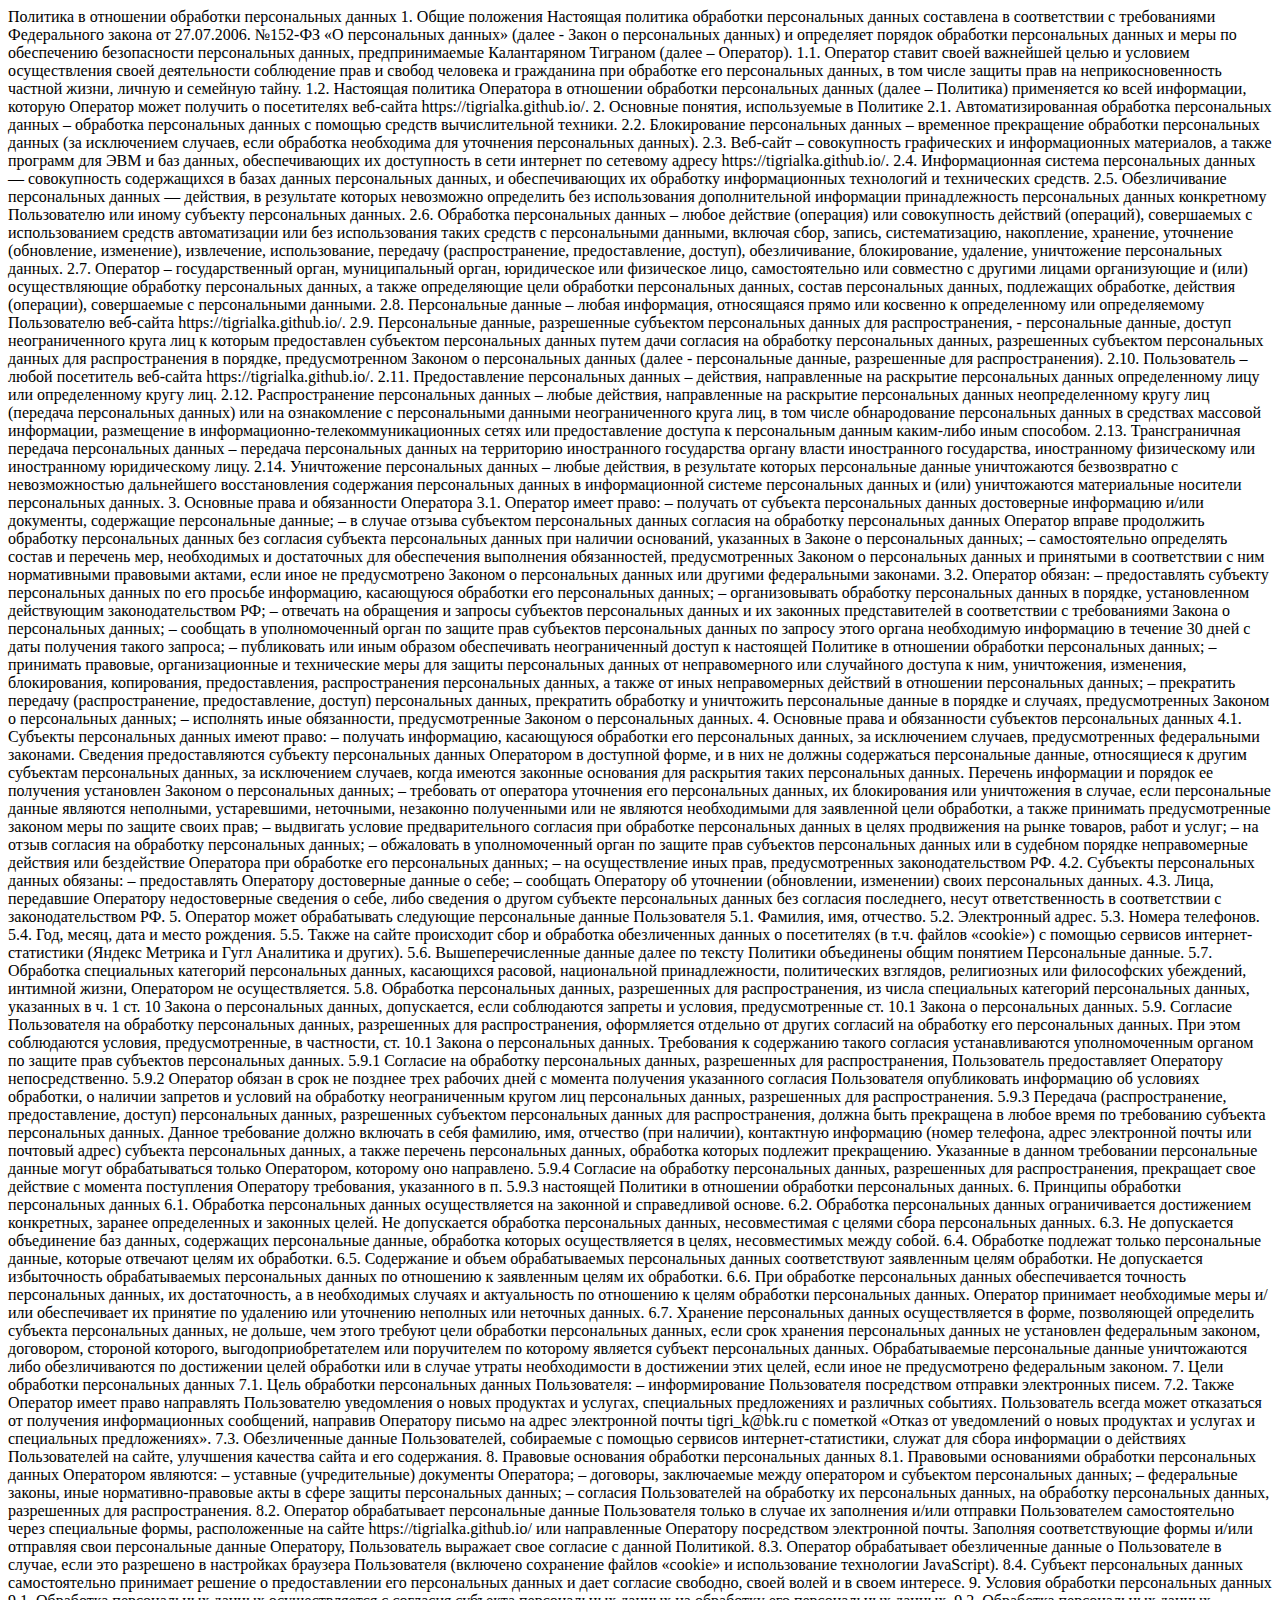
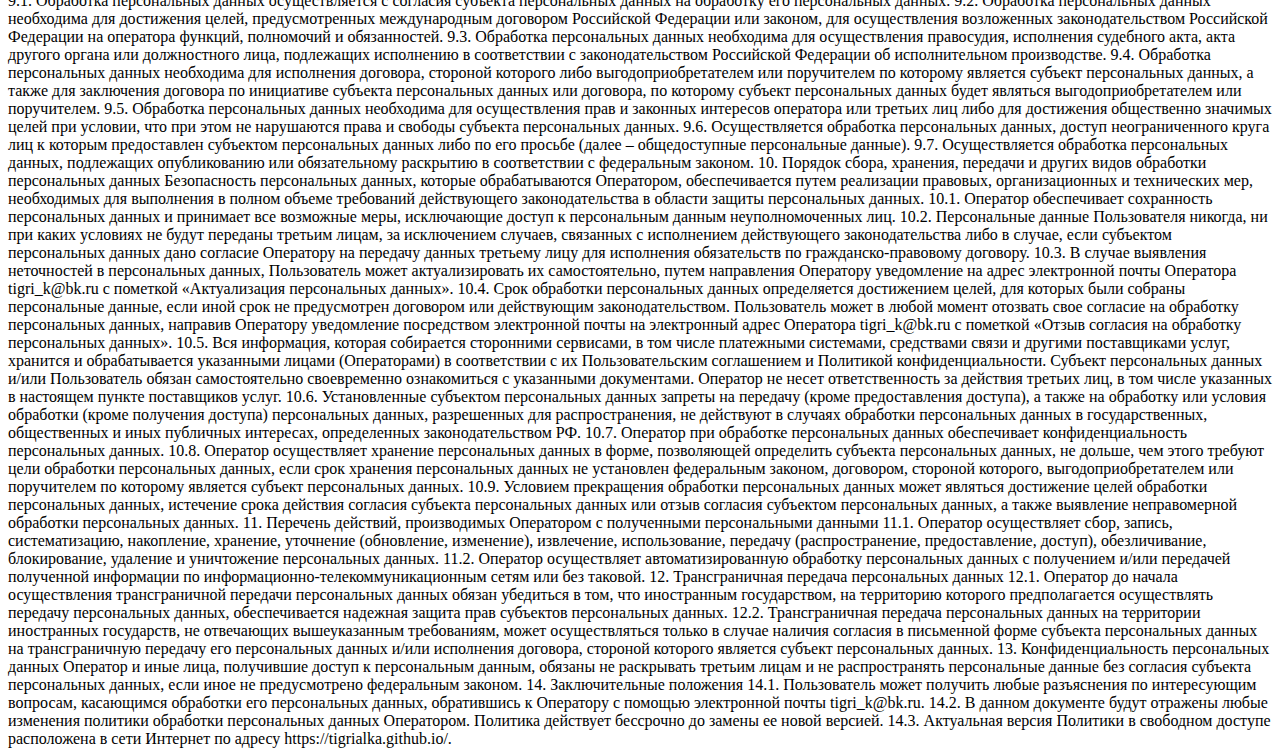
<file: policy.html>
<!DOCTYPE html>
<html lang="en">
<head>
    <meta charset="UTF-8">
    <meta http-equiv="X-UA-Compatible" content="IE=edge">
    <meta name="viewport" content="width=device-width, initial-scale=1.0">
    <title>POlicy</title>
</head>
<body>
    
Политика в отношении обработки персональных данных
1. Общие положения
Настоящая политика обработки персональных данных составлена в соответствии с требованиями Федерального закона от 27.07.2006. №152-ФЗ «О персональных данных» (далее - Закон о персональных данных) и определяет порядок обработки персональных данных и меры по обеспечению безопасности персональных данных, предпринимаемые Калантаряном Тиграном (далее – Оператор).
1.1. Оператор ставит своей важнейшей целью и условием осуществления своей деятельности соблюдение прав и свобод человека и гражданина при обработке его персональных данных, в том числе защиты прав на неприкосновенность частной жизни, личную и семейную тайну.
1.2. Настоящая политика Оператора в отношении обработки персональных данных (далее – Политика) применяется ко всей информации, которую Оператор может получить о посетителях веб-сайта https://tigrialka.github.io/.
2. Основные понятия, используемые в Политике
2.1. Автоматизированная обработка персональных данных – обработка персональных данных с помощью средств вычислительной техники.
2.2. Блокирование персональных данных – временное прекращение обработки персональных данных (за исключением случаев, если обработка необходима для уточнения персональных данных).
2.3. Веб-сайт – совокупность графических и информационных материалов, а также программ для ЭВМ и баз данных, обеспечивающих их доступность в сети интернет по сетевому адресу https://tigrialka.github.io/.
2.4. Информационная система персональных данных — совокупность содержащихся в базах данных персональных данных, и обеспечивающих их обработку информационных технологий и технических средств.
2.5. Обезличивание персональных данных — действия, в результате которых невозможно определить без использования дополнительной информации принадлежность персональных данных конкретному Пользователю или иному субъекту персональных данных.
2.6. Обработка персональных данных – любое действие (операция) или совокупность действий (операций), совершаемых с использованием средств автоматизации или без использования таких средств с персональными данными, включая сбор, запись, систематизацию, накопление, хранение, уточнение (обновление, изменение), извлечение, использование, передачу (распространение, предоставление, доступ), обезличивание, блокирование, удаление, уничтожение персональных данных.
2.7. Оператор – государственный орган, муниципальный орган, юридическое или физическое лицо, самостоятельно или совместно с другими лицами организующие и (или) осуществляющие обработку персональных данных, а также определяющие цели обработки персональных данных, состав персональных данных, подлежащих обработке, действия (операции), совершаемые с персональными данными.
2.8. Персональные данные – любая информация, относящаяся прямо или косвенно к определенному или определяемому Пользователю веб-сайта https://tigrialka.github.io/.
2.9. Персональные данные, разрешенные субъектом персональных данных для распространения, - персональные данные, доступ неограниченного круга лиц к которым предоставлен субъектом персональных данных путем дачи согласия на обработку персональных данных, разрешенных субъектом персональных данных для распространения в порядке, предусмотренном Законом о персональных данных (далее - персональные данные, разрешенные для распространения).
2.10. Пользователь – любой посетитель веб-сайта https://tigrialka.github.io/.
2.11. Предоставление персональных данных – действия, направленные на раскрытие персональных данных определенному лицу или определенному кругу лиц.
2.12. Распространение персональных данных – любые действия, направленные на раскрытие персональных данных неопределенному кругу лиц (передача персональных данных) или на ознакомление с персональными данными неограниченного круга лиц, в том числе обнародование персональных данных в средствах массовой информации, размещение в информационно-телекоммуникационных сетях или предоставление доступа к персональным данным каким-либо иным способом.
2.13. Трансграничная передача персональных данных – передача персональных данных на территорию иностранного государства органу власти иностранного государства, иностранному физическому или иностранному юридическому лицу.
2.14. Уничтожение персональных данных – любые действия, в результате которых персональные данные уничтожаются безвозвратно с невозможностью дальнейшего восстановления содержания персональных данных в информационной системе персональных данных и (или) уничтожаются материальные носители персональных данных.
3. Основные права и обязанности Оператора
3.1. Оператор имеет право:
– получать от субъекта персональных данных достоверные информацию и/или документы, содержащие персональные данные;
– в случае отзыва субъектом персональных данных согласия на обработку персональных данных Оператор вправе продолжить обработку персональных данных без согласия субъекта персональных данных при наличии оснований, указанных в Законе о персональных данных;
– самостоятельно определять состав и перечень мер, необходимых и достаточных для обеспечения выполнения обязанностей, предусмотренных Законом о персональных данных и принятыми в соответствии с ним нормативными правовыми актами, если иное не предусмотрено Законом о персональных данных или другими федеральными законами.
3.2. Оператор обязан:
– предоставлять субъекту персональных данных по его просьбе информацию, касающуюся обработки его персональных данных;
– организовывать обработку персональных данных в порядке, установленном действующим законодательством РФ;
– отвечать на обращения и запросы субъектов персональных данных и их законных представителей в соответствии с требованиями Закона о персональных данных;
– сообщать в уполномоченный орган по защите прав субъектов персональных данных по запросу этого органа необходимую информацию в течение 30 дней с даты получения такого запроса;
– публиковать или иным образом обеспечивать неограниченный доступ к настоящей Политике в отношении обработки персональных данных;
– принимать правовые, организационные и технические меры для защиты персональных данных от неправомерного или случайного доступа к ним, уничтожения, изменения, блокирования, копирования, предоставления, распространения персональных данных, а также от иных неправомерных действий в отношении персональных данных;
– прекратить передачу (распространение, предоставление, доступ) персональных данных, прекратить обработку и уничтожить персональные данные в порядке и случаях, предусмотренных Законом о персональных данных;
– исполнять иные обязанности, предусмотренные Законом о персональных данных.
4. Основные права и обязанности субъектов персональных данных
4.1. Субъекты персональных данных имеют право:
– получать информацию, касающуюся обработки его персональных данных, за исключением случаев, предусмотренных федеральными законами. Сведения предоставляются субъекту персональных данных Оператором в доступной форме, и в них не должны содержаться персональные данные, относящиеся к другим субъектам персональных данных, за исключением случаев, когда имеются законные основания для раскрытия таких персональных данных. Перечень информации и порядок ее получения установлен Законом о персональных данных;
– требовать от оператора уточнения его персональных данных, их блокирования или уничтожения в случае, если персональные данные являются неполными, устаревшими, неточными, незаконно полученными или не являются необходимыми для заявленной цели обработки, а также принимать предусмотренные законом меры по защите своих прав;
– выдвигать условие предварительного согласия при обработке персональных данных в целях продвижения на рынке товаров, работ и услуг;
– на отзыв согласия на обработку персональных данных;
– обжаловать в уполномоченный орган по защите прав субъектов персональных данных или в судебном порядке неправомерные действия или бездействие Оператора при обработке его персональных данных;
– на осуществление иных прав, предусмотренных законодательством РФ.
4.2. Субъекты персональных данных обязаны:
– предоставлять Оператору достоверные данные о себе;
– сообщать Оператору об уточнении (обновлении, изменении) своих персональных данных.
4.3. Лица, передавшие Оператору недостоверные сведения о себе, либо сведения о другом субъекте персональных данных без согласия последнего, несут ответственность в соответствии с законодательством РФ.
5. Оператор может обрабатывать следующие персональные данные Пользователя
5.1. Фамилия, имя, отчество.
5.2. Электронный адрес.
5.3. Номера телефонов.
5.4. Год, месяц, дата и место рождения.
5.5. Также на сайте происходит сбор и обработка обезличенных данных о посетителях (в т.ч. файлов «cookie») с помощью сервисов интернет-статистики (Яндекс Метрика и Гугл Аналитика и других).
5.6. Вышеперечисленные данные далее по тексту Политики объединены общим понятием Персональные данные.
5.7. Обработка специальных категорий персональных данных, касающихся расовой, национальной принадлежности, политических взглядов, религиозных или философских убеждений, интимной жизни, Оператором не осуществляется.
5.8. Обработка персональных данных, разрешенных для распространения, из числа специальных категорий персональных данных, указанных в ч. 1 ст. 10 Закона о персональных данных, допускается, если соблюдаются запреты и условия, предусмотренные ст. 10.1 Закона о персональных данных.
5.9. Согласие Пользователя на обработку персональных данных, разрешенных для распространения, оформляется отдельно от других согласий на обработку его персональных данных. При этом соблюдаются условия, предусмотренные, в частности, ст. 10.1 Закона о персональных данных. Требования к содержанию такого согласия устанавливаются уполномоченным органом по защите прав субъектов персональных данных.
5.9.1 Согласие на обработку персональных данных, разрешенных для распространения, Пользователь предоставляет Оператору непосредственно.
5.9.2 Оператор обязан в срок не позднее трех рабочих дней с момента получения указанного согласия Пользователя опубликовать информацию об условиях обработки, о наличии запретов и условий на обработку неограниченным кругом лиц персональных данных, разрешенных для распространения.
5.9.3 Передача (распространение, предоставление, доступ) персональных данных, разрешенных субъектом персональных данных для распространения, должна быть прекращена в любое время по требованию субъекта персональных данных. Данное требование должно включать в себя фамилию, имя, отчество (при наличии), контактную информацию (номер телефона, адрес электронной почты или почтовый адрес) субъекта персональных данных, а также перечень персональных данных, обработка которых подлежит прекращению. Указанные в данном требовании персональные данные могут обрабатываться только Оператором, которому оно направлено.
5.9.4 Согласие на обработку персональных данных, разрешенных для распространения, прекращает свое действие с момента поступления Оператору требования, указанного в п. 5.9.3 настоящей Политики в отношении обработки персональных данных.
6. Принципы обработки персональных данных
6.1. Обработка персональных данных осуществляется на законной и справедливой основе.
6.2. Обработка персональных данных ограничивается достижением конкретных, заранее определенных и законных целей. Не допускается обработка персональных данных, несовместимая с целями сбора персональных данных.
6.3. Не допускается объединение баз данных, содержащих персональные данные, обработка которых осуществляется в целях, несовместимых между собой.
6.4. Обработке подлежат только персональные данные, которые отвечают целям их обработки.
6.5. Содержание и объем обрабатываемых персональных данных соответствуют заявленным целям обработки. Не допускается избыточность обрабатываемых персональных данных по отношению к заявленным целям их обработки.
6.6. При обработке персональных данных обеспечивается точность персональных данных, их достаточность, а в необходимых случаях и актуальность по отношению к целям обработки персональных данных. Оператор принимает необходимые меры и/или обеспечивает их принятие по удалению или уточнению неполных или неточных данных.
6.7. Хранение персональных данных осуществляется в форме, позволяющей определить субъекта персональных данных, не дольше, чем этого требуют цели обработки персональных данных, если срок хранения персональных данных не установлен федеральным законом, договором, стороной которого, выгодоприобретателем или поручителем по которому является субъект персональных данных. Обрабатываемые персональные данные уничтожаются либо обезличиваются по достижении целей обработки или в случае утраты необходимости в достижении этих целей, если иное не предусмотрено федеральным законом.
7. Цели обработки персональных данных
7.1. Цель обработки персональных данных Пользователя:
– информирование Пользователя посредством отправки электронных писем.
7.2. Также Оператор имеет право направлять Пользователю уведомления о новых продуктах и услугах, специальных предложениях и различных событиях. Пользователь всегда может отказаться от получения информационных сообщений, направив Оператору письмо на адрес электронной почты tigri_k@bk.ru с пометкой «Отказ от уведомлений о новых продуктах и услугах и специальных предложениях».
7.3. Обезличенные данные Пользователей, собираемые с помощью сервисов интернет-статистики, служат для сбора информации о действиях Пользователей на сайте, улучшения качества сайта и его содержания.
8. Правовые основания обработки персональных данных
8.1. Правовыми основаниями обработки персональных данных Оператором являются:
– уставные (учредительные) документы Оператора;
– договоры, заключаемые между оператором и субъектом персональных данных;
– федеральные законы, иные нормативно-правовые акты в сфере защиты персональных данных;
– согласия Пользователей на обработку их персональных данных, на обработку персональных данных, разрешенных для распространения.
8.2. Оператор обрабатывает персональные данные Пользователя только в случае их заполнения и/или отправки Пользователем самостоятельно через специальные формы, расположенные на сайте https://tigrialka.github.io/ или направленные Оператору посредством электронной почты. Заполняя соответствующие формы и/или отправляя свои персональные данные Оператору, Пользователь выражает свое согласие с данной Политикой.
8.3. Оператор обрабатывает обезличенные данные о Пользователе в случае, если это разрешено в настройках браузера Пользователя (включено сохранение файлов «cookie» и использование технологии JavaScript).
8.4. Субъект персональных данных самостоятельно принимает решение о предоставлении его персональных данных и дает согласие свободно, своей волей и в своем интересе.
9. Условия обработки персональных данных
9.1. Обработка персональных данных осуществляется с согласия субъекта персональных данных на обработку его персональных данных.
9.2. Обработка персональных данных необходима для достижения целей, предусмотренных международным договором Российской Федерации или законом, для осуществления возложенных законодательством Российской Федерации на оператора функций, полномочий и обязанностей.
9.3. Обработка персональных данных необходима для осуществления правосудия, исполнения судебного акта, акта другого органа или должностного лица, подлежащих исполнению в соответствии с законодательством Российской Федерации об исполнительном производстве.
9.4. Обработка персональных данных необходима для исполнения договора, стороной которого либо выгодоприобретателем или поручителем по которому является субъект персональных данных, а также для заключения договора по инициативе субъекта персональных данных или договора, по которому субъект персональных данных будет являться выгодоприобретателем или поручителем.
9.5. Обработка персональных данных необходима для осуществления прав и законных интересов оператора или третьих лиц либо для достижения общественно значимых целей при условии, что при этом не нарушаются права и свободы субъекта персональных данных.
9.6. Осуществляется обработка персональных данных, доступ неограниченного круга лиц к которым предоставлен субъектом персональных данных либо по его просьбе (далее – общедоступные персональные данные).
9.7. Осуществляется обработка персональных данных, подлежащих опубликованию или обязательному раскрытию в соответствии с федеральным законом.
10. Порядок сбора, хранения, передачи и других видов обработки персональных данных
Безопасность персональных данных, которые обрабатываются Оператором, обеспечивается путем реализации правовых, организационных и технических мер, необходимых для выполнения в полном объеме требований действующего законодательства в области защиты персональных данных.
10.1. Оператор обеспечивает сохранность персональных данных и принимает все возможные меры, исключающие доступ к персональным данным неуполномоченных лиц.
10.2. Персональные данные Пользователя никогда, ни при каких условиях не будут переданы третьим лицам, за исключением случаев, связанных с исполнением действующего законодательства либо в случае, если субъектом персональных данных дано согласие Оператору на передачу данных третьему лицу для исполнения обязательств по гражданско-правовому договору.
10.3. В случае выявления неточностей в персональных данных, Пользователь может актуализировать их самостоятельно, путем направления Оператору уведомление на адрес электронной почты Оператора tigri_k@bk.ru с пометкой «Актуализация персональных данных».
10.4. Срок обработки персональных данных определяется достижением целей, для которых были собраны персональные данные, если иной срок не предусмотрен договором или действующим законодательством.
Пользователь может в любой момент отозвать свое согласие на обработку персональных данных, направив Оператору уведомление посредством электронной почты на электронный адрес Оператора tigri_k@bk.ru с пометкой «Отзыв согласия на обработку персональных данных».
10.5. Вся информация, которая собирается сторонними сервисами, в том числе платежными системами, средствами связи и другими поставщиками услуг, хранится и обрабатывается указанными лицами (Операторами) в соответствии с их Пользовательским соглашением и Политикой конфиденциальности. Субъект персональных данных и/или Пользователь обязан самостоятельно своевременно ознакомиться с указанными документами. Оператор не несет ответственность за действия третьих лиц, в том числе указанных в настоящем пункте поставщиков услуг.
10.6. Установленные субъектом персональных данных запреты на передачу (кроме предоставления доступа), а также на обработку или условия обработки (кроме получения доступа) персональных данных, разрешенных для распространения, не действуют в случаях обработки персональных данных в государственных, общественных и иных публичных интересах, определенных законодательством РФ.
10.7. Оператор при обработке персональных данных обеспечивает конфиденциальность персональных данных.
10.8. Оператор осуществляет хранение персональных данных в форме, позволяющей определить субъекта персональных данных, не дольше, чем этого требуют цели обработки персональных данных, если срок хранения персональных данных не установлен федеральным законом, договором, стороной которого, выгодоприобретателем или поручителем по которому является субъект персональных данных.
10.9. Условием прекращения обработки персональных данных может являться достижение целей обработки персональных данных, истечение срока действия согласия субъекта персональных данных или отзыв согласия субъектом персональных данных, а также выявление неправомерной обработки персональных данных.
11. Перечень действий, производимых Оператором с полученными персональными данными
11.1. Оператор осуществляет сбор, запись, систематизацию, накопление, хранение, уточнение (обновление, изменение), извлечение, использование, передачу (распространение, предоставление, доступ), обезличивание, блокирование, удаление и уничтожение персональных данных.
11.2. Оператор осуществляет автоматизированную обработку персональных данных с получением и/или передачей полученной информации по информационно-телекоммуникационным сетям или без таковой.
12. Трансграничная передача персональных данных
12.1. Оператор до начала осуществления трансграничной передачи персональных данных обязан убедиться в том, что иностранным государством, на территорию которого предполагается осуществлять передачу персональных данных, обеспечивается надежная защита прав субъектов персональных данных.
12.2. Трансграничная передача персональных данных на территории иностранных государств, не отвечающих вышеуказанным требованиям, может осуществляться только в случае наличия согласия в письменной форме субъекта персональных данных на трансграничную передачу его персональных данных и/или исполнения договора, стороной которого является субъект персональных данных.
13. Конфиденциальность персональных данных
Оператор и иные лица, получившие доступ к персональным данным, обязаны не раскрывать третьим лицам и не распространять персональные данные без согласия субъекта персональных данных, если иное не предусмотрено федеральным законом.
14. Заключительные положения
14.1. Пользователь может получить любые разъяснения по интересующим вопросам, касающимся обработки его персональных данных, обратившись к Оператору с помощью электронной почты tigri_k@bk.ru.
14.2. В данном документе будут отражены любые изменения политики обработки персональных данных Оператором. Политика действует бессрочно до замены ее новой версией.
14.3. Актуальная версия Политики в свободном доступе расположена в сети Интернет по адресу https://tigrialka.github.io/.

</body>
</html>
</file>
